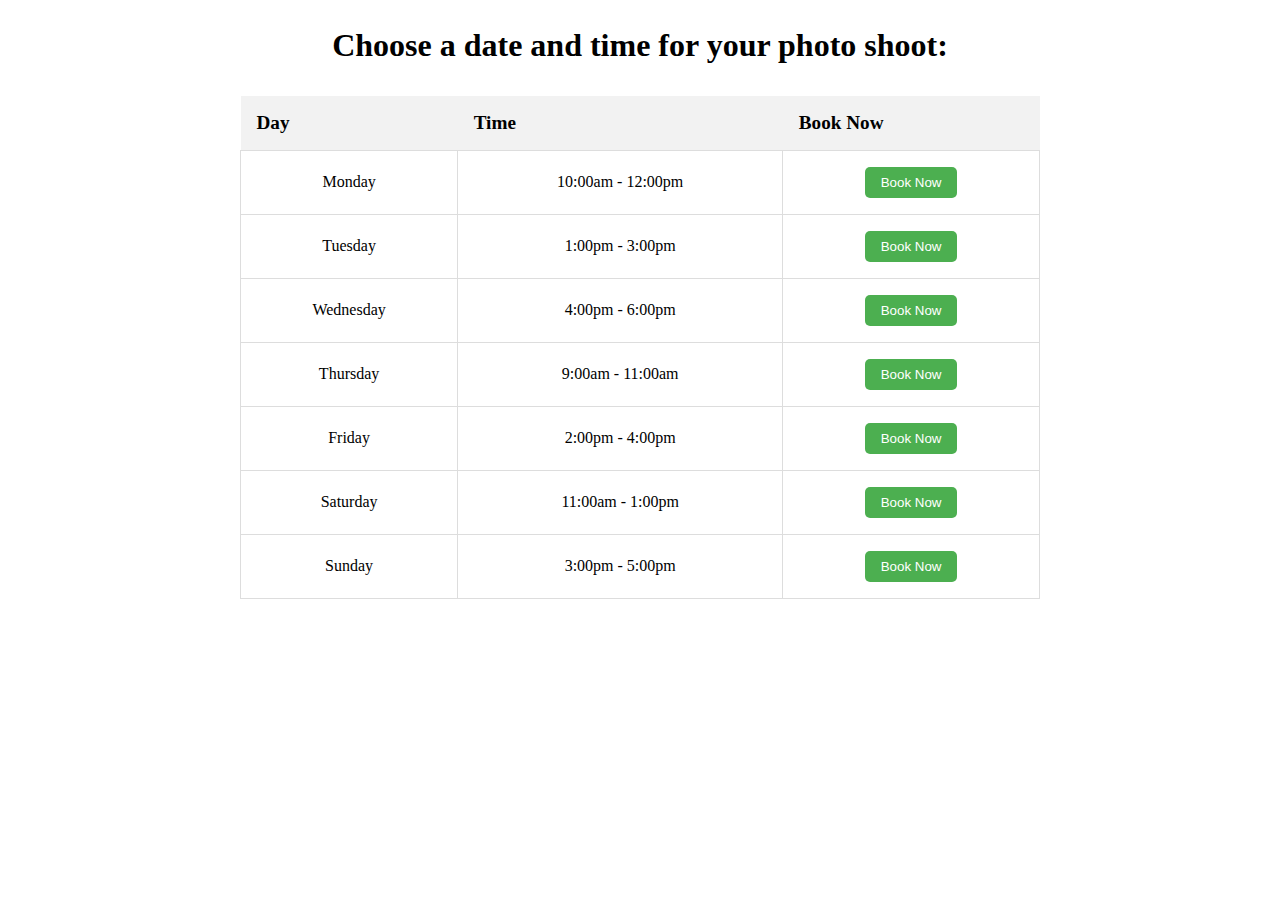
<file: bron.html>
<!DOCTYPE html>
<html lang="en">
<head>
    <meta charset="UTF-8">
    <title>Document</title>
    <link rel="stylesheet" href="bron.css"
</head>
<body>
    <div id="booking-calendar">
  <h2>Choose a date and time for your photo shoot:</h2>
  <table>
    <thead>
      <tr>
        <th>Day</th>
        <th>Time</th>
        <th>Book Now</th>
      </tr>
    </thead>
    <tbody>
      <tr>
        <td>Monday</td>
        <td>10:00am - 12:00pm</td>
        <td><button class="booking-button" data-date="2023-04-10" data-time="10:00am - 12:00pm">Book Now</button></td>
      </tr>
      <tr>
        <td>Tuesday</td>
        <td>1:00pm - 3:00pm</td>
        <td><button class="booking-button" data-date="2023-04-11" data-time="1:00pm - 3:00pm">Book Now</button></td>
      </tr>
      <tr>
        <td>Wednesday</td>
        <td>4:00pm - 6:00pm</td>
        <td><button class="booking-button" data-date="2023-04-12" data-time="4:00pm - 6:00pm">Book Now</button></td>
      </tr>
      <tr>
        <td>Thursday</td>
        <td>9:00am - 11:00am</td>
        <td><button class="booking-button" data-date="2023-04-13" data-time="9:00am - 11:00am">Book Now</button></td>
      </tr>
      <tr>
        <td>Friday</td>
        <td>2:00pm - 4:00pm</td>
        <td><button class="booking-button" data-date="2023-04-14" data-time="2:00pm - 4:00pm">Book Now</button></td>
      </tr>
      <tr>
        <td>Saturday</td>
        <td>11:00am - 1:00pm</td>
        <td><button class="booking-button" data-date="2023-04-15" data-time="11:00am - 1:00pm">Book Now</button></td>
      </tr>
      <tr>
        <td>Sunday</td>
        <td>3:00pm - 5:00pm</td>
        <td><button class="booking-button" data-date="2023-04-16" data-time="3:00pm - 5:00pm">Book Now</button></td>
      </tr>
    </tbody>
  </table>
</div>
</body>
</html>
</file>
<file: bron.css>
#booking-calendar {
  max-width: 800px;
  margin: 0 auto;
  text-align: center;
}

h2 {
  font-size: 2rem;
  margin-bottom: 2rem;
}

table {
  width: 100%;
  border-collapse: collapse;
}

thead {
  background-color: #f2f2f2;
}

th {
  padding: 1rem;
  font-size: 1.2rem;
  text-align: left;
}

td {
  padding: 1rem;
  border: 1px solid #ddd;
}

.booking-button {
  background-color: #4CAF50;
  color: white;
  padding: 0.5rem 1rem;
  border-radius: 5px;
  border: none;
  cursor: pointer;
  transition: background-color 0.3s ease;
}

.booking-button:hover {
  background-color: #3e8e41;
}

@media screen and (max-width: 768px) {
  table, thead, tbody, th, td, tr {
    display: block;
  }

  thead tr {
    position: absolute;
    top: -9999px;
    left: -9999px;
  }

  td {
    border: none;
    position: relative;
    padding-left: 50%;
  }

  td:before {
    position: absolute;
    top: 0;
    left: 6px;
    width: 45%;
    padding-right: 10px;
    white-space: nowrap;
    font-weight: bold;
    text-align: left;
  }

  td:nth-of-type(1):before {
    content: "Day";
  }

  td:nth-of-type(2):before {
    content: "Time";
  }

  td:nth-of-type(3):before {
    content: "Book Now";
  }
}
</file>
